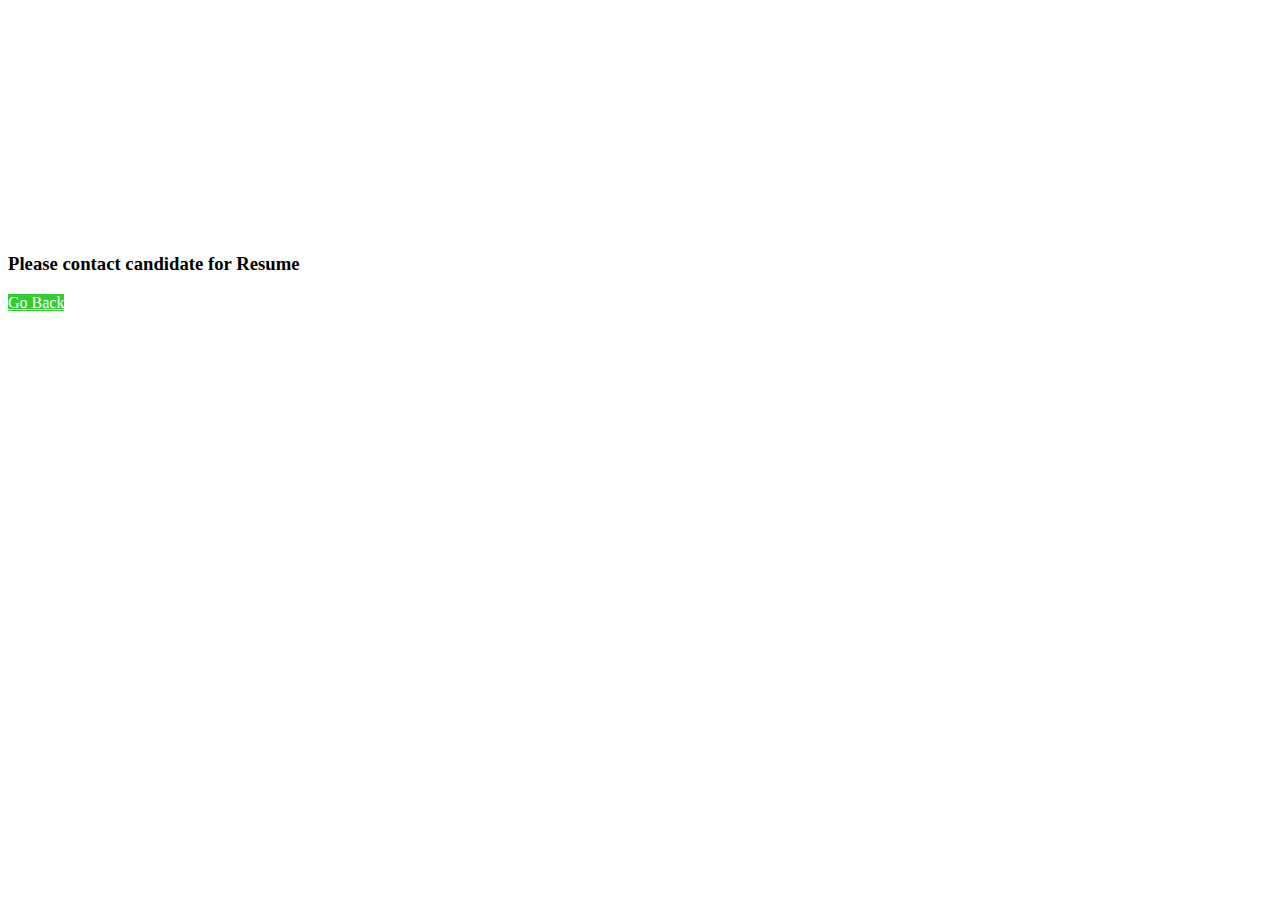
<file: resume.html>
<!doctype html>
<html lang="en">
  <head>
    <!-- Required meta tags -->
    <meta charset="utf-8">
    <meta name="viewport" content="width=device-width, initial-scale=1">

    <!-- Bootstrap CSS -->
    <link href="https://cdn.jsdelivr.net/npm/bootstrap@5.0.2/dist/css/bootstrap.min.css" rel="stylesheet" integrity="sha384-EVSTQN3/azprG1Anm3QDgpJLIm9Nao0Yz1ztcQTwFspd3yD65VohhpuuCOmLASjC" crossorigin="anonymous">

    <title>Resume</title>

    <style>
        .my{
            vertical-align: middle;
            position: relative;
            margin-top: 20%;
        }
    </style>
  </head>
  <body>
    
    <div class="my text-center">
        <h3>Please contact candidate for Resume</h3>
        <a href="index.html" class="btn" style="background: limegreen; color: white; text-align: center;">Go Back</a>
    </div>

    

    <!-- Option 1: Bootstrap Bundle with Popper -->
    <script src="https://cdn.jsdelivr.net/npm/bootstrap@5.0.2/dist/js/bootstrap.bundle.min.js" integrity="sha384-MrcW6ZMFYlzcLA8Nl+NtUVF0sA7MsXsP1UyJoMp4YLEuNSfAP+JcXn/tWtIaxVXM" crossorigin="anonymous"></script>

   
  </body>
</html>
</file>
